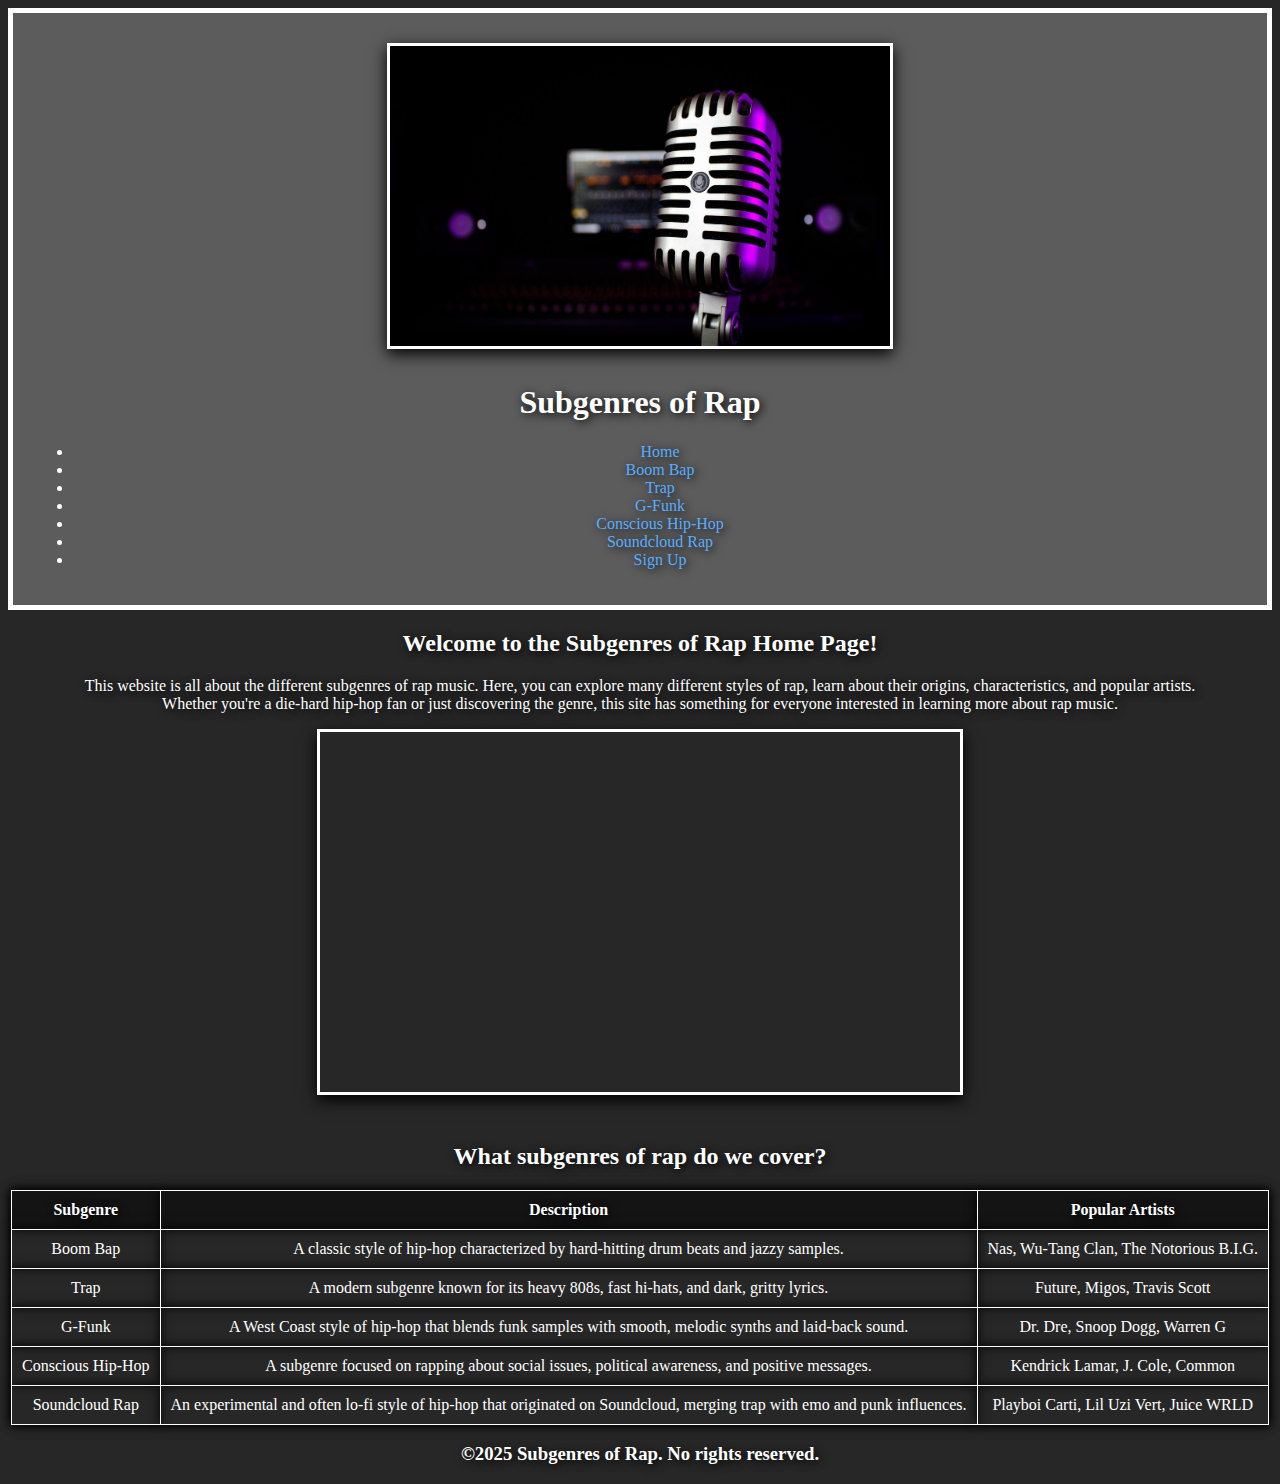
<file: index.html>
<!DOCTYPE html>
<html lang="en">
<head>
  <meta charset="UTF-8">
  <meta name="viewport" content="width=device-width, initial-scale=1.0">
  <title>Subgenres of Rap - Home Page</title>
  <link rel="stylesheet" href="style.css">
</head>
<body>
  
  <!--
    Name: Matteo
    Course: Web Development 10S
    Teacher: Mr. Hardman
    School: Pembina Trails Collegiate
    Date Last Modified: October 20, 2025
  -->

  <header>

    <img 
      src="old-microphone-6279515_1280.jpg"
      width="500"
      height="300"
    />

    <h1>
      Subgenres of Rap
    </h1>

    <nav>

      <ul style="text-align:center">

        <li>
          <a href="index.html">Home</a>
        </li>

        <li>
          <a href="boombap.html">Boom Bap</a>
        </li>

        <li>
          <a href="trap.html">Trap</a>
        </li>

        <li>
          <a href="gfunk.html">G-Funk</a>
        </li>

        <li>
          <a href="conscious.html">Conscious Hip-Hop</a>
        </li>

        <li>
          <a href="rage.html">Soundcloud Rap</a>
        </li>

        <li>
          <a href="form.html">Sign Up</a>
        </li>
      </ul>
    </nav>
  </header>

  <main>
    <h2>
      Welcome to the Subgenres of Rap Home Page!
    </h2>

    <p>
      This website is all about the different subgenres of rap music. Here, you can explore many different styles of rap, learn about their origins, characteristics, and popular artists. 
      <br>
      Whether you're a die-hard hip-hop fan or just discovering the genre, this site has something for everyone interested in learning more about rap music. 
    </p>

    <!-- 
      I inserted an iframe embedding a YouTube video about different subgenres of hip-hop. I centered it using CSS styling in the iframe tag.
    -->
    <iframe 
      width="640" 
      height="360" 
      src="https://www.youtube.com/embed/f6Bz4JWf5lk" 
      style="display:block; margin-left:auto; margin-right:auto"
      title="5 Hip-Hop Subgenres in Just 5 Minutes" 
      frameborder="0" 
      allow="accelerometer; autoplay; clipboard-write; encrypted-media; gyroscope; picture-in-picture; web-share" 
      referrerpolicy="strict-origin-when-cross-origin" 
      allowfullscreen
    >
    </iframe>

    <br>

    <h2>
      What subgenres of rap do we cover?
    </h2>

    <p>

    </p>
    <!--
    Table showing various subgenres of rap, their different characteristics, and some of the most popular artists within each subgenre.
    <thead> and <tbody> are used for better organization and possibly adding CSS later on.
    -->
    <table>
      <thead>
        <tr>
          <th>Subgenre</th>
          <th>Description</th>
          <th>Popular Artists</th>
        </tr>
      </thead>
      <tbody>
        <tr>
          <td>Boom Bap</td>
          <td>A classic style of hip-hop characterized by hard-hitting drum beats and jazzy samples.</td>
          <td>Nas, Wu-Tang Clan, The Notorious B.I.G.</td>
        </tr>
        <tr>
          <td>Trap</td>
          <td>A modern subgenre known for its heavy 808s, fast hi-hats, and dark, gritty lyrics.</td>
          <td>Future, Migos, Travis Scott</td>
        </tr>
        <tr>
          <td>G-Funk</td>
          <td>A West Coast style of hip-hop that blends funk samples with smooth, melodic synths and laid-back sound.</td>
          <td>Dr. Dre, Snoop Dogg, Warren G</td>
        </tr>
        <tr>
          <td>Conscious Hip-Hop</td>
          <td>A subgenre focused on rapping about social issues, political awareness, and positive messages.</td>
          <td>Kendrick Lamar, J. Cole, Common</td>
        </tr>
        <tr>
          <td>Soundcloud Rap</td>
          <td>An experimental and often lo-fi style of hip-hop that originated on Soundcloud, merging trap with emo and punk influences.</td>
          <td>Playboi Carti, Lil Uzi Vert, Juice WRLD</td>
        </tr>
      </tbody>
    </table>
  </main>

  <footer>
    <h3>
      &copy;2025 Subgenres of Rap. No rights reserved.
    </h3>
  </footer>
</body>
</html>
</file>
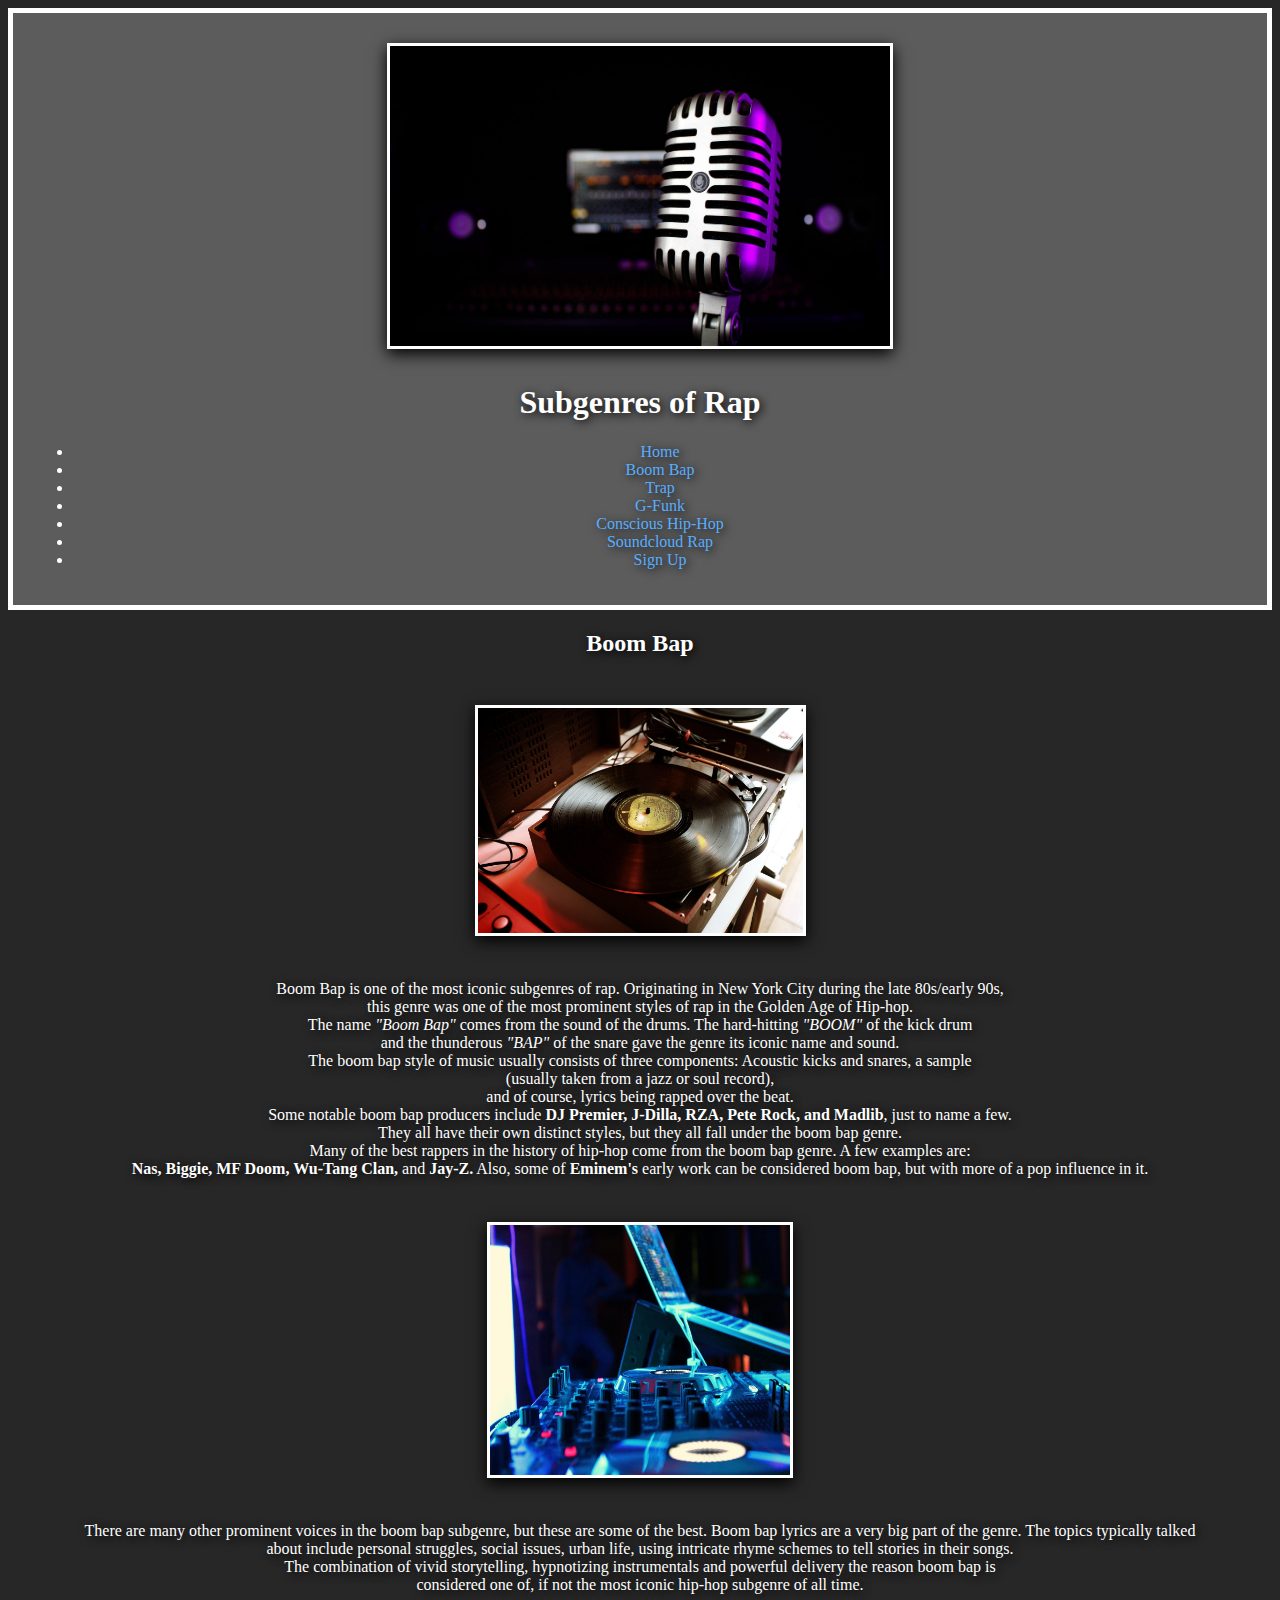
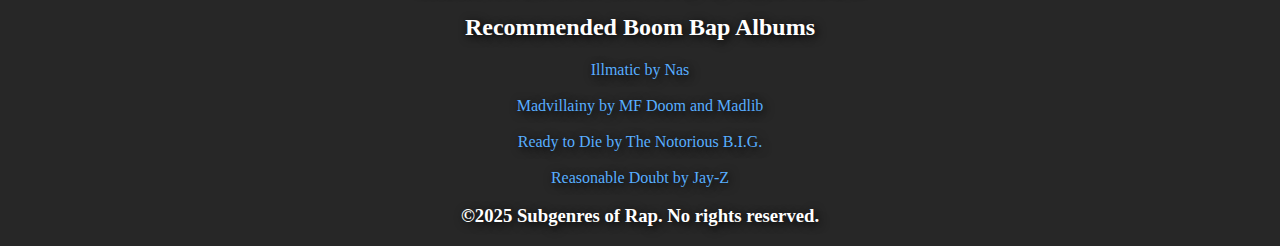
<file: boombap.html>
<!DOCTYPE html>
<html lang="en">
<head>
  <meta charset="UTF-8">
  <meta name="viewport" content="width=device-width, initial-scale=1.0">
  <title>Subgenres of Rap</title>
  <link rel="stylesheet" href="style.css">
</head>
<body>
  <header>

    <img 
      src="old-microphone-6279515_1280.jpg"
      width="500"
      height="300"
    />

    <h1>
      Subgenres of Rap
    </h1>

    <nav>

      <ul style="text-align:center">

        <li>
          <a href="index.html">Home</a>
        </li>

        <li>
          <a href="boombap.html">Boom Bap</a>
        </li>

        <li>
          <a href="trap.html">Trap</a>
        </li>

        <li>
          <a href="gfunk.html">G-Funk</a>
        </li>

        <li>
          <a href="conscious.html">Conscious Hip-Hop</a>
        </li>

        <li>
          <a href="rage.html">Soundcloud Rap</a>
        </li>

        <li>
          <a href="form.html">Sign Up</a>
        </li>
      </ul>
    </nav>
  </header>

  <main>

    <h2>
      Boom Bap
    </h2>
    <br>
    <img
      src="disk-1867718_1280.jpg"
      width="325"
      height="225"
      style="display:block; margin-left:auto; margin-right:auto"
    />
    <br>
    <p>

      Boom Bap is one of the most iconic subgenres of rap. Originating in New York City during the late 80s/early 90s,
      <br>
      this genre was one of the most prominent styles of rap in the Golden Age of Hip-hop.
      <br>
      The name <em>"Boom Bap"</em> comes from the sound of the drums. The hard-hitting <em>"BOOM"</em> of the kick drum 
      <br>
      and the thunderous <em>"BAP"</em> of the snare gave the genre its iconic name and sound.
      <br>
      The boom bap style of music usually consists of three components: Acoustic kicks and snares, a sample 
      <br>
      (usually taken from a jazz or soul record), 
      <br> 
      and of course, lyrics being rapped over the beat.
      <br>
      Some notable boom bap producers include <b>DJ Premier, J-Dilla, RZA, Pete Rock, and Madlib</b>, just to name a few.</b>
      <br>
      They all have their own distinct styles, but they all fall under the boom bap genre.
      <br>
      Many of the best rappers in the history of hip-hop come from the boom bap genre. A few examples are:
      <br>
      <b>Nas, Biggie, MF Doom, Wu-Tang Clan,</b> and <b>Jay-Z.</b>  Also, some of <b>Eminem's</b>  early work can be considered boom bap, but with more of a pop influence in it. 
    </p>

    <br>
      <img
        src="dj-8347229_1280.jpg"
        width="300"
        height="250"
        style="display:block; margin-left:auto; margin-right:auto"
      />
    <br>
    
    <p>
      There are many other prominent voices in the boom bap subgenre, but these are some of the best. Boom bap lyrics are a very big part of the genre. The topics typically talked 
      <br>
      about include personal struggles, social issues, urban life, using intricate rhyme schemes to tell stories in their songs.
      <br>
      The combination of vivid storytelling, hypnotizing instrumentals and powerful delivery the reason boom bap is 
      <br>
      considered one of, if not the most iconic hip-hop subgenre of all time.
    </p>
    <section>
      <h2>
        Recommended Boom Bap Albums
      </h2>
      
      <a href="https://music.youtube.com/playlist?list=OLAK5uy_lh8IDILeWhuRYlJsOS7DndJkBr94VnKcY">
        Illmatic by Nas
      </a>
      <br>
      <br>
      <a href="https://music.youtube.com/playlist?list=OLAK5uy_mj4SWRn9ywrwGZ4q1U1_242e9r9TrLjLM">
        Madvillainy by MF Doom and Madlib
      </a>
      <br>
      <br>
      <a href="https://music.youtube.com/playlist?list=OLAK5uy_mXhuBRiTG1-w3MMfdV2DK7u14ts8qnaX0">
        Ready to Die by The Notorious B.I.G.
      </a>
      <br>
      <br>
      <a href="https://music.youtube.com/playlist?list=OLAK5uy_mwtDmYMPoWe-wToApd0wjtSIlzwAAS8JM">
        Reasonable Doubt by Jay-Z
      </a>
    </section>
  </main>

  <footer>
    <h3>
      &copy;2025 Subgenres of Rap. No rights reserved.
    </h3>
  </footer>
</body>
</html>
</file>
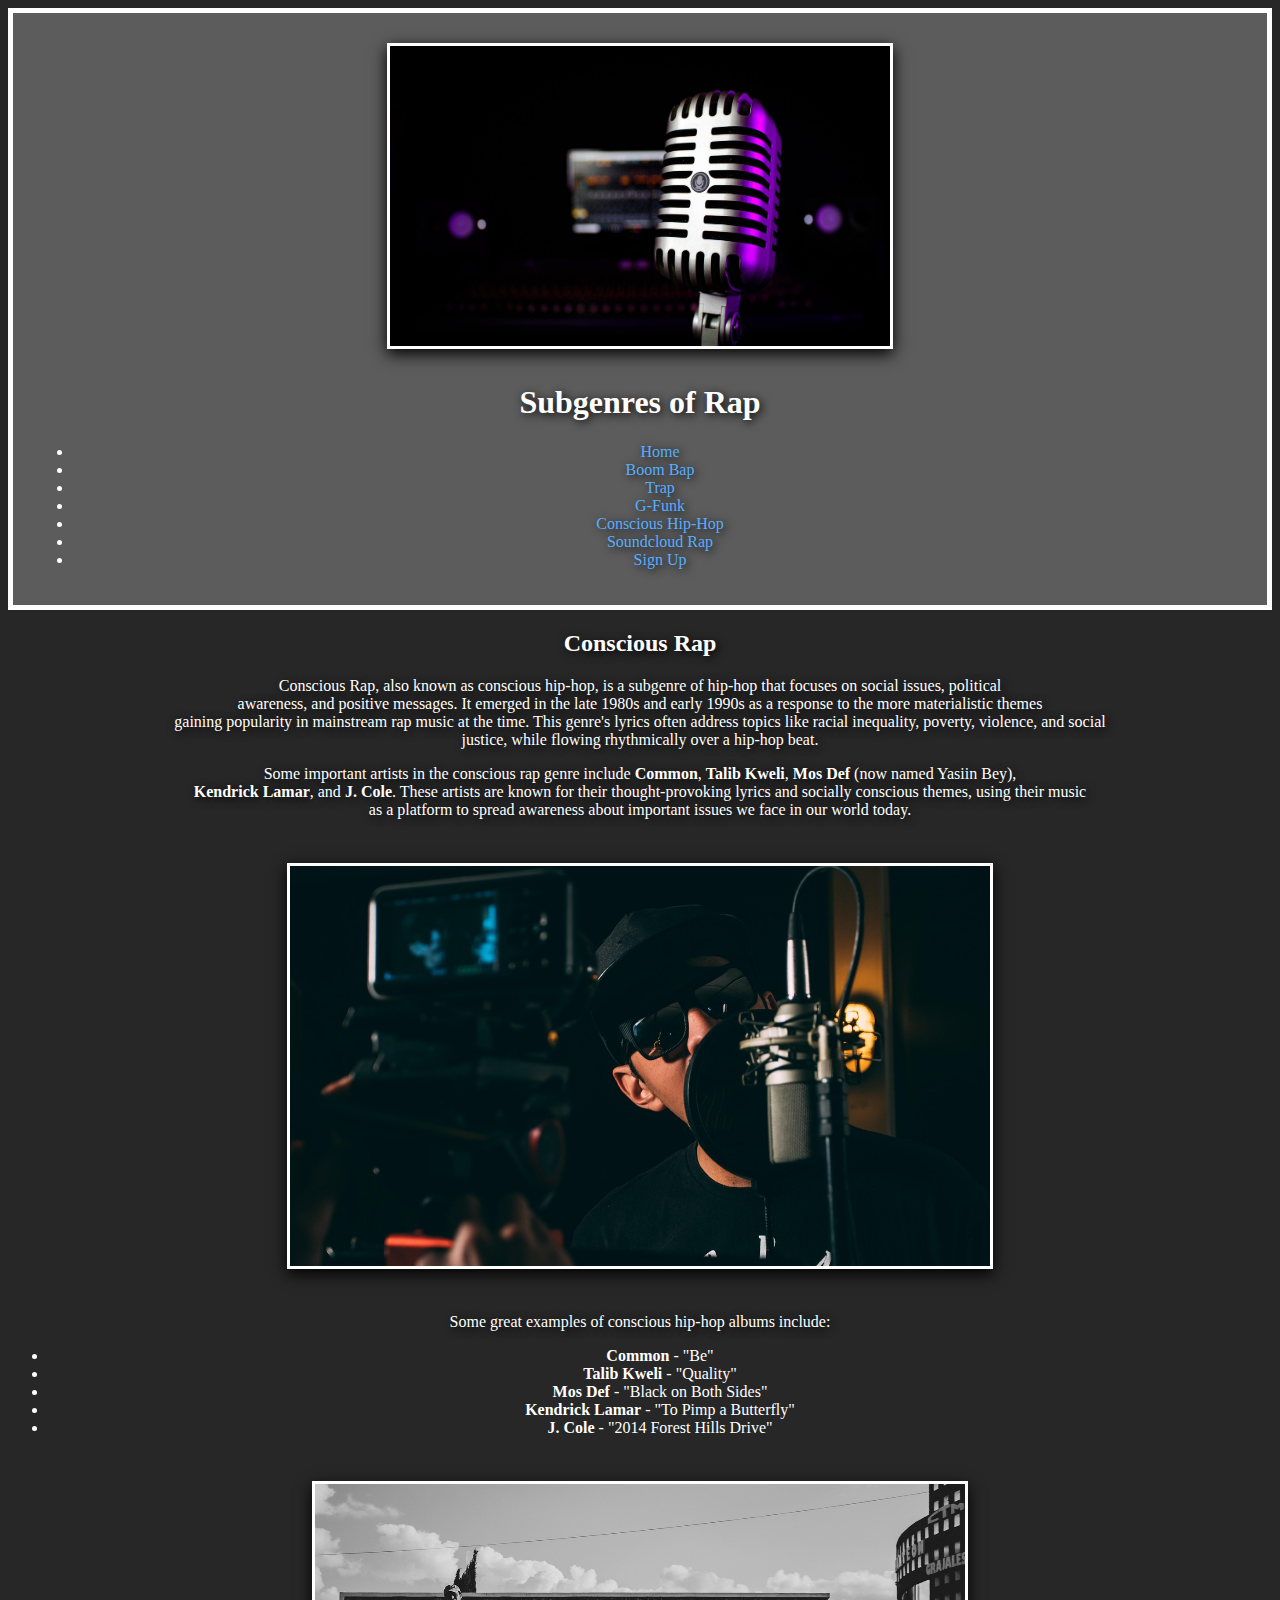
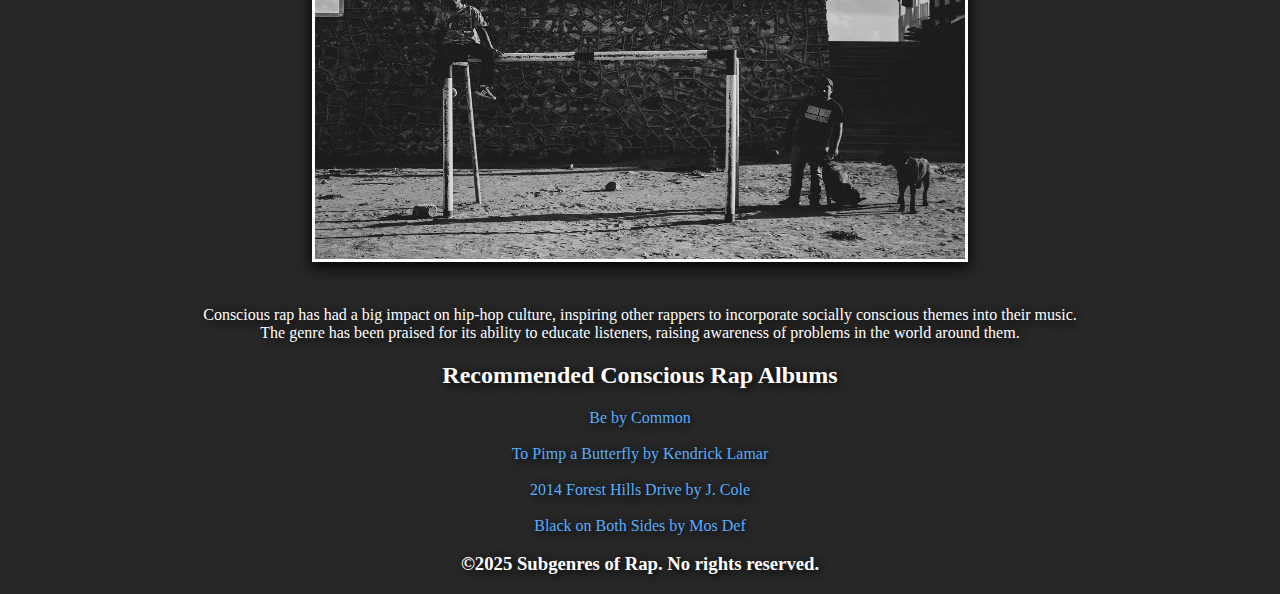
<file: conscious.html>
<!DOCTYPE html>
<html lang="en">
<head>
  <meta charset="UTF-8">
  <meta name="viewport" content="width=device-width, initial-scale=1.0">
  <title>Subgenres of Rap</title>
  <link rel="stylesheet" href="style.css">
</head>
<body>
  <header>

    <img 
      src="old-microphone-6279515_1280.jpg"
      width="500"
      height="300"
    />

    <h1>
      Subgenres of Rap
    </h1>

    <nav>

      <ul style="text-align:center">

        <li>
          <a href="index.html">Home</a>
        </li>

        <li>
          <a href="boombap.html">Boom Bap</a>
        </li>

        <li>
          <a href="trap.html">Trap</a>
        </li>

        <li>
          <a href="gfunk.html">G-Funk</a>
        </li>

        <li>
          <a href="conscious.html">Conscious Hip-Hop</a>
        </li>

        <li>
          <a href="rage.html">Soundcloud Rap</a>
        </li>

        <li>
          <a href="form.html">Sign Up</a>
        </li>
      </ul>
    </nav>
  </header>

  <main>
    <h2>
      Conscious Rap
    </h2>

    <p>
      Conscious Rap, also known as conscious hip-hop, is a subgenre of hip-hop that focuses on social issues, political 
      <br>
      awareness, and positive messages. It emerged in the late 1980s and early 1990s as a response to the more materialistic themes 
      <br>
      gaining popularity in mainstream rap music at the time. This genre's lyrics often address topics like racial inequality, poverty, violence, and social 
      <br>
      justice, while flowing rhythmically over a hip-hop beat. 
    </p>

    <p>
      Some important artists in the conscious rap genre include <b>Common</b>, <b>Talib Kweli</b>, <b>Mos Def</b> (now named Yasiin Bey), 
      <br>
      <b>Kendrick Lamar</b>, and <b>J. Cole</b>. These artists are known for their thought-provoking lyrics and socially conscious themes, using their music 
      <br>
      as a platform to spread awareness about important issues we face in our world today.
    </p>

    <br>
    <img 
      src="man-1845432_1280.jpg"
      width="700"
      height="400"
      style="display:block; margin-left:auto; margin-right:auto;"
    />
    <br>

    <p>
      Some great examples of conscious hip-hop albums include:
      <br>
      <ul style="text-align:center">
        <li>
          <b>Common</b> - "Be"
        </li>
        <li>
          <b>Talib Kweli</b> - "Quality"
        </li>
        <li>
          <b>Mos Def</b> - "Black on Both Sides"
        </li>
        <li>
          <b>Kendrick Lamar</b> - "To Pimp a Butterfly"
        </li>
        <li>
          <b>J. Cole</b> - "2014 Forest Hills Drive"
        </li>
      </ul>
    </p>

    <br>
    <img 
      src="goal-7744718_1280.jpg"
      width="650"
      height="375"
      style="display:block; margin-left:auto; margin-right:auto;"
    />
    <br>
    
    <p>
      Conscious rap has had a big impact on hip-hop culture, inspiring other rappers to incorporate socially conscious themes into their music. 
      <br>
      The genre has been praised for its ability to educate listeners, raising awareness of problems in the world around them.
    </p>

    <section>
      <h2>
        Recommended Conscious Rap Albums
      </h2>
      <a href="https://music.youtube.com/playlist?list=OLAK5uy_mH_mCIUIhW9S18hASYpR8G9lIEPDup2gk">
        Be by Common
      </a>
      <br>
      <br>
      <a href="https://music.youtube.com/playlist?list=OLAK5uy_lnweRNCgBTHU2Wm-w6zlJX0hELCYSlZ2Y">
        To Pimp a Butterfly by Kendrick Lamar
      </a>
      <br>
      <br>
      <a href="https://music.youtube.com/playlist?list=OLAK5uy_kwH_vxs_p3hWAG2CeDhZle5E0FhoP3wrc">
        2014 Forest Hills Drive by J. Cole
      </a>
      <br>
      <br>
      <a href="https://music.youtube.com/playlist?list=OLAK5uy_lSxJFo0H9sdqAU_XjaExWLsOth3wgXPKA">
        Black on Both Sides by Mos Def
      </a>
    </section>

  </main>

  <footer>
    <h3>
      &copy;2025 Subgenres of Rap. No rights reserved.
    </h3>
  </footer>
</body>
</html>
</file>
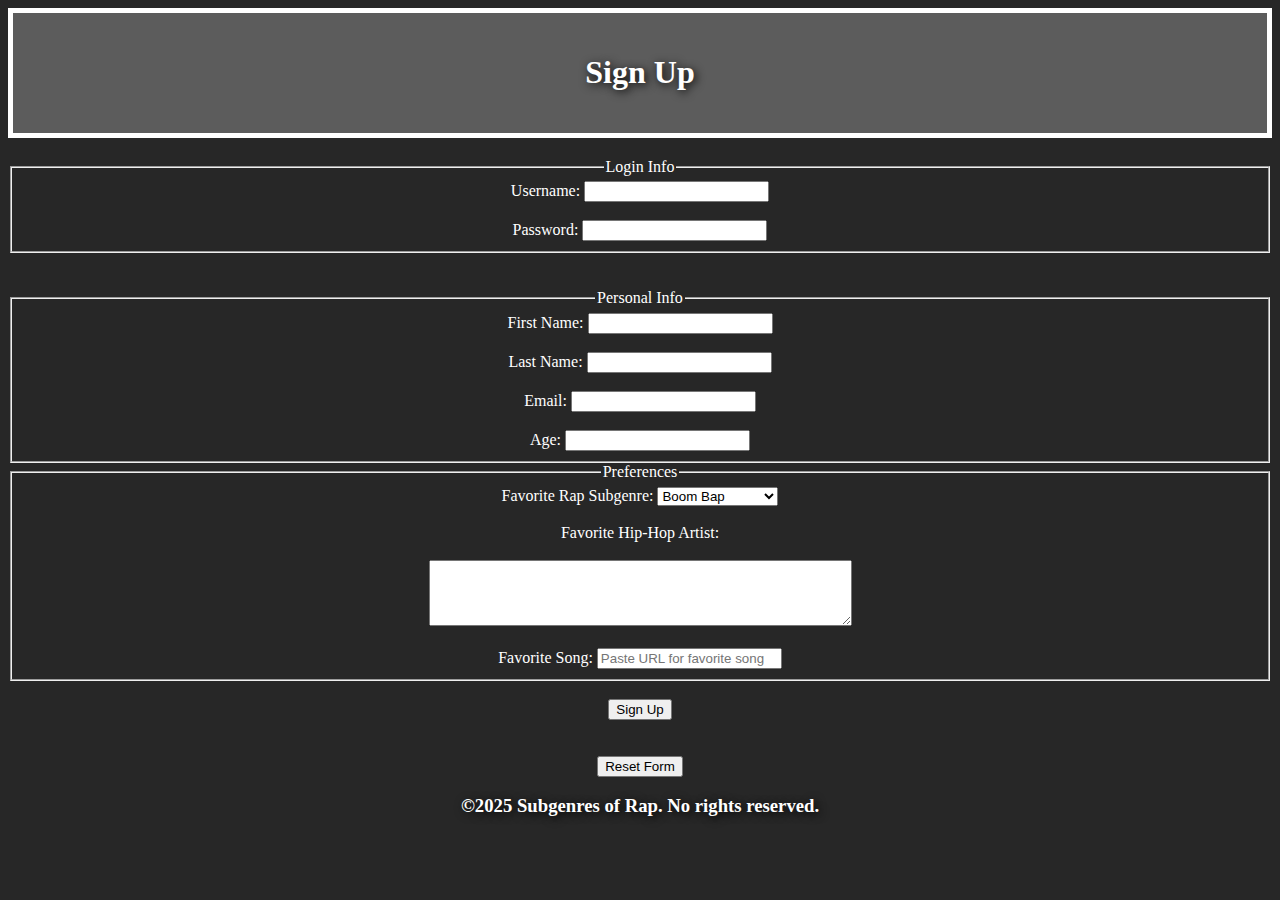
<file: form.html>
<!DOCTYPE html>
<html lang="en">
<head>
  <meta charset="UTF-8">
  <meta name="viewport" content="width=device-width, initial-scale=1.0">
  <title>Subgenres of Rap - Sign Up</title>
  <link rel="stylesheet" href="style.css">
</head>
<body>
  <header>

    <h1>
      Sign Up
    </h1>

  </header>

  <!--  
  This form is for signing up to the Subgenres of Rap website. 
  The action attribute of the form sends the user back to index.html (home page) after sumbitting the form.
  The form collects the login info, personal info, and rap music preferences of the person using the website. 
  -->

  <main>
    <form method="get" action="index.html">
      <fieldset>
        <legend>Login Info</legend>

        <label for="username">Username:</label>
        <input type="text" id="username" name="username" required>

        <br>
        <br>

        <label for="password">Password:</label>
        <input type="password" id="password" name="password" required>
      </fieldset>

      <br>
      <br>

      <fieldset>
        <legend>Personal Info</legend>

        <label for="fname">First Name:</label>
        <input type="text" id="fname" name="fname" required>

        <br>
        <br>

        <label for="lname">Last Name:</label>
        <input type="text" id="lname" name="lname" required>

        <br>
        <br>

        <label for="email">Email:</label>
        <input type="email" id="email" name="email" required>

        <br>
        <br>

        <label for="age">Age:</label>
        <input type="number" id="age" name="age" required>
      </fieldset>

      <fieldset>
        <legend>Preferences</legend>

        <label for="fav-subgenre">Favorite Rap Subgenre:</label>
        <select id="fav-subgenre" name="fav-subgenre" required>
          <option value="boom-bap">
            Boom Bap
          </option>
          <option value="trap">
            Trap
          </option>
          <option value="gfunk">
            G-Funk
          </option>
          <option value="conscious">
            Conscious Rap
          </option>
          <option value="soundcloud">
            Soundcloud Rap
          </option>
          <option value="other">
            Other
          </option>
        </select>

        <br>
        <br>

        <label for="fav-artist">Favorite Hip-Hop Artist:</label>
        <br>
        <br>
        <textarea id="fav-artist" name="fav-artist" rows="4" cols="50" required></textarea>
        <br>
        <br>

        <label for="favsong">Favorite Song:</label>
        <input type="url" id="favsong" name="favsong" placeholder="Paste URL for favorite song" required>
        <br>
      </fieldset>
      <br>

      <input type="submit" value="Sign Up">
      <br>
      <br>
      <br>
      <input type="reset" value="Reset Form">
    </form>
  </main>

  <footer>
    <h3>
      &copy;2025 Subgenres of Rap. No rights reserved.
    </h3>
  </footer>
</body>
</html>
</file>
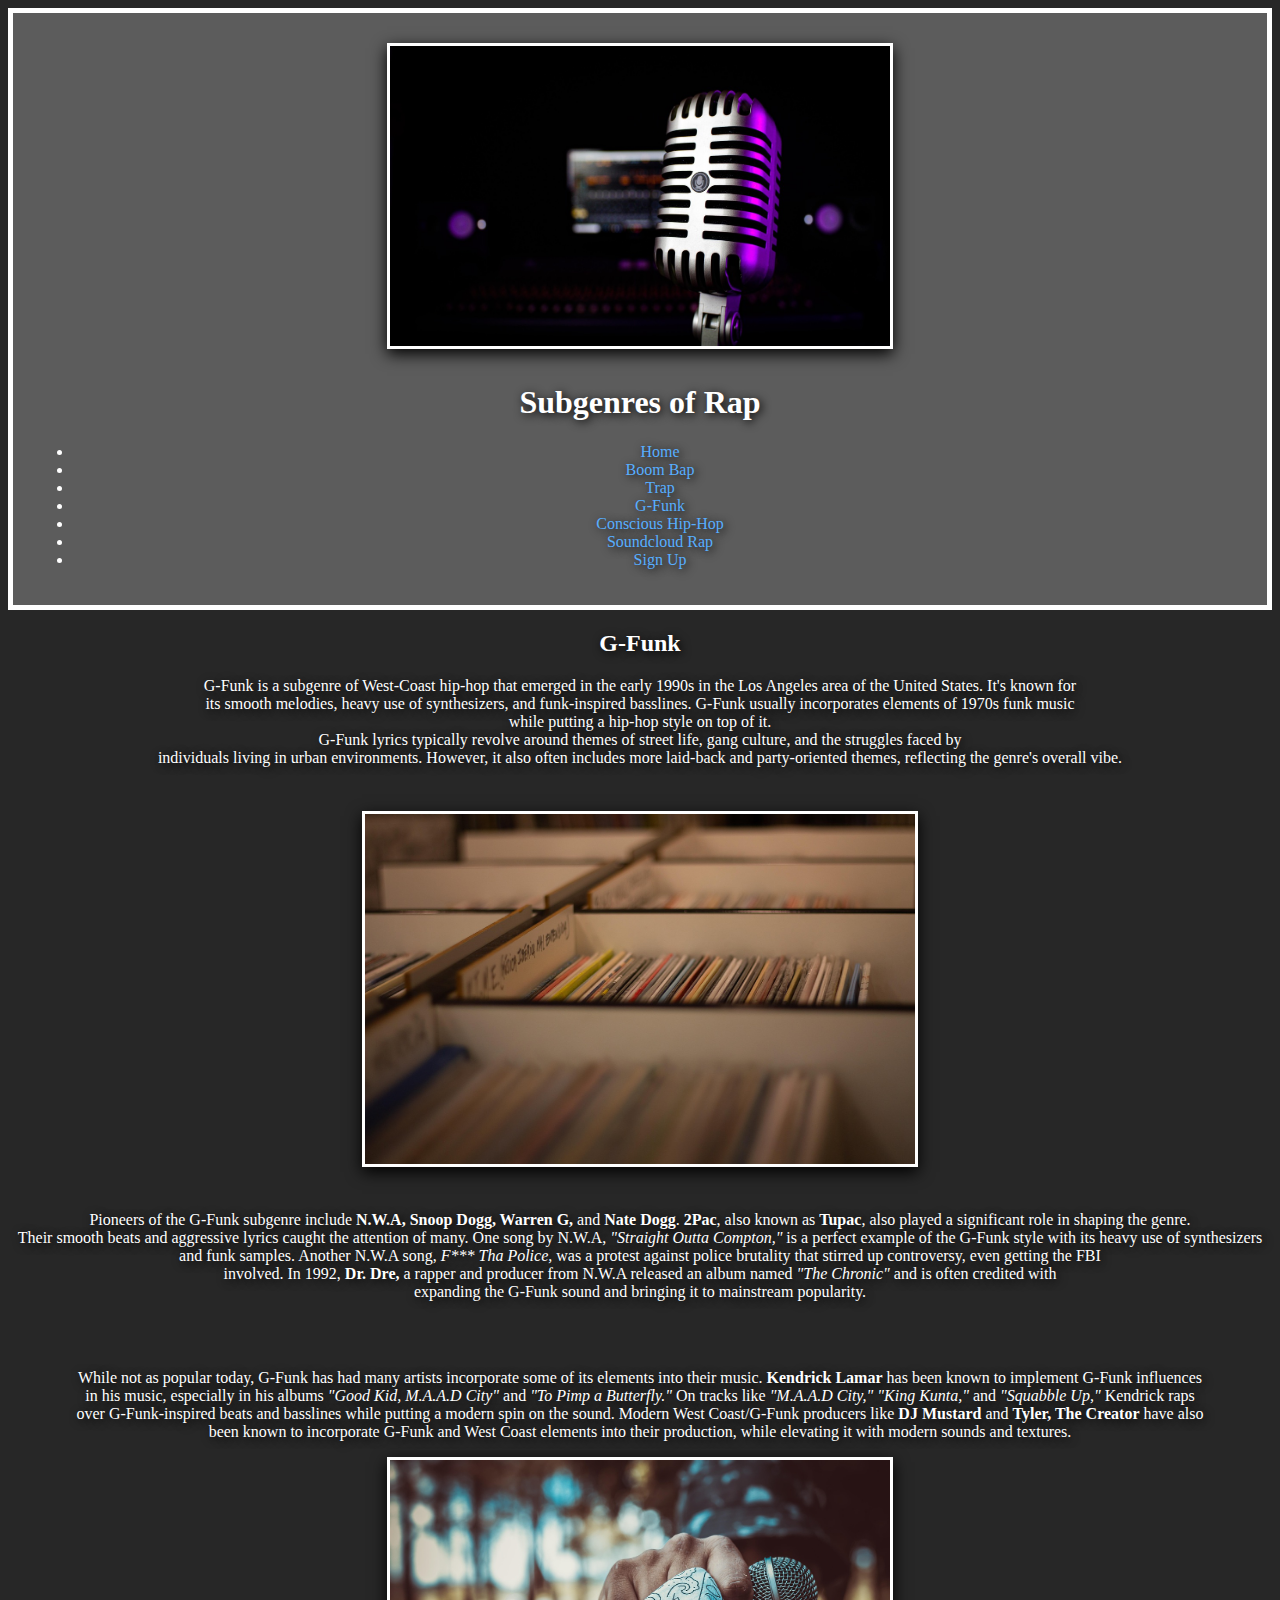
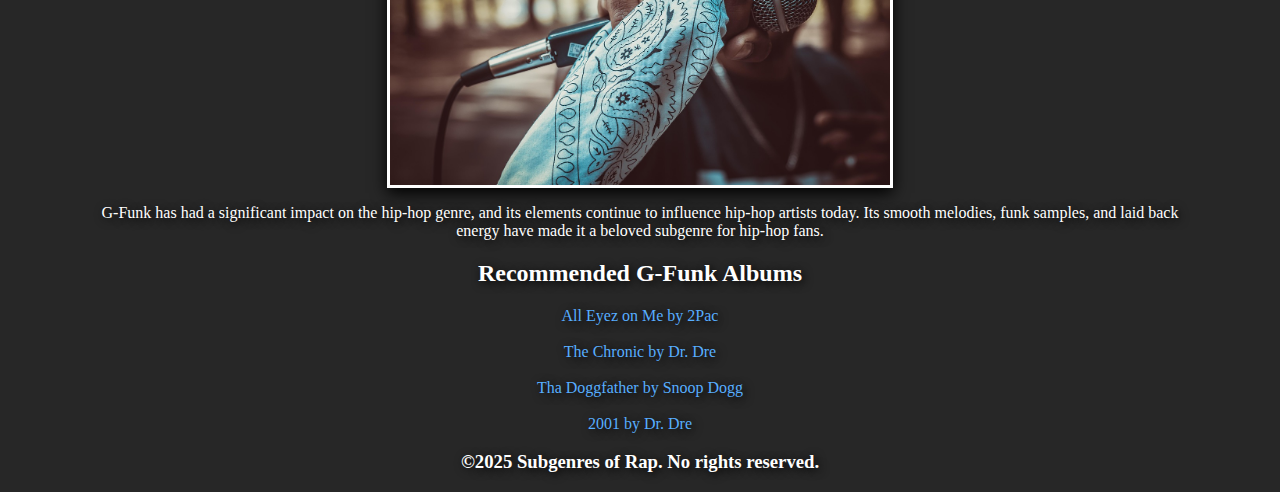
<file: gfunk.html>
<!DOCTYPE html>
<html lang="en">
<head>
  <meta charset="UTF-8">
  <meta name="viewport" content="width=device-width, initial-scale=1.0">
  <title>Subgenres of Rap</title>
  <link rel="stylesheet" href="style.css">
</head>
<body>

  <header>

    <img 
      src="old-microphone-6279515_1280.jpg"
      width="500"
      height="300"
    />

    <h1>
      Subgenres of Rap
    </h1>

    <nav>

      <ul style="text-align:center">

        <li>
          <a href="index.html">Home</a>
        </li>

        <li>
          <a href="boombap.html">Boom Bap</a>
        </li>

        <li>
          <a href="trap.html">Trap</a>
        </li>

        <li>
          <a href="gfunk.html">G-Funk</a>
        </li>

        <li>
          <a href="conscious.html">Conscious Hip-Hop</a>
        </li>

        <li>
          <a href="rage.html">Soundcloud Rap</a>
        </li>

        <li>
          <a href="form.html">Sign Up</a>
        </li>
      </ul>
    </nav>
  </header>

  <main>

    <h2>
      G-Funk
    </h2>
    
    <p>
      G-Funk is a subgenre of West-Coast hip-hop that emerged in the early 1990s in the Los Angeles area of the United States. It's known for
      <br>
      its smooth melodies, heavy use of synthesizers, and funk-inspired basslines. G-Funk usually incorporates elements of 1970s funk music
      <br>
      while putting a hip-hop style on top of it.  
      <br>
      G-Funk lyrics typically revolve around themes of street life, gang culture, and the struggles faced by 
      <br>
      individuals living in urban environments. However, it also often includes more laid-back and party-oriented themes, reflecting the genre's overall vibe.
    </p>

      <br>
      <img 
        src="record-shop-9180482_1280.jpg"
        width="550"
        height="350"
        style="display:block; margin-left:auto; margin-right:auto"
      />
      <br>

    <p>
      Pioneers of the G-Funk subgenre include <b>N.W.A, Snoop Dogg, Warren G,</b> and <b>Nate Dogg</b>. <b>2Pac</b>, also known as <b>Tupac</b>, also played a significant role in shaping the genre. 
      <br>
      Their smooth beats and aggressive lyrics caught the attention of many. One song by N.W.A, <em>"Straight Outta Compton,"</em> is a perfect example of the G-Funk style with its heavy use of synthesizers 
      <br>
      and funk samples. Another N.W.A song, <em>F*** Tha Police,</em> was a protest against police brutality that stirred up controversy, even getting the FBI 
      <br>
      involved. In 1992, <b>Dr. Dre,</b> a rapper and producer from N.W.A released an album named <em>"The Chronic"</em> and is often credited with 
      <br>
      expanding the G-Funk sound and bringing it to mainstream popularity.
    </p>

    <br>
    <br>

    <p>
      While not as popular today, G-Funk has had many artists incorporate some of its elements into their music. <b>Kendrick Lamar</b> has been known to implement G-Funk influences 
      <br>
      in his music, especially in his albums <em>"Good Kid, M.A.A.D City"</em> and <em>"To Pimp a Butterfly."</em> On tracks like <em>"M.A.A.D City,"</em> <em>"King Kunta,"</em> and <em>"Squabble Up,"</em> Kendrick raps
      <br>
      over G-Funk-inspired beats and basslines while putting a modern spin on the sound. Modern West Coast/G-Funk producers like <b>DJ Mustard</b> and <b>Tyler, The Creator</b> have also 
      <br>
      been known to incorporate G-Funk and West Coast elements into their production, while elevating it with modern sounds and textures.
      <br>
    </p>

    <img 
      src="microphone-5803205_1280.jpg"
      width="500"
      height="325"
      style="display:block; margin-left:auto; margin-right:auto"
    />

    <p>
      G-Funk has had a significant impact on the hip-hop genre, and its elements continue to influence hip-hop artists today. Its smooth melodies, funk samples, and laid back
      <br>
      energy have made it a beloved subgenre for hip-hop fans.
    </p> 

    <section>
      <h2>
        Recommended G-Funk Albums
      </h2>
      <a href="https://music.youtube.com/playlist?list=OLAK5uy_kncRLJuxDsO1_nh_xSEkUCEYguyHljIgY">
        All Eyez on Me by 2Pac
      </a>
      <br>
      <br>
      <a href="https://music.youtube.com/playlist?list=OLAK5uy_lQNYoHJJhN665eKwDhmirS77MGlw3xRoY">
        The Chronic by Dr. Dre
      </a>
      <br>
      <br>
      <a href="https://music.youtube.com/playlist?list=OLAK5uy_kR6-d2d5HxU7xH8w2kmUd5DO_KoRi-PZs">
        Tha Doggfather by Snoop Dogg
      </a>
      <br>
      <br>
      <a href="https://music.youtube.com/playlist?list=OLAK5uy_ng0WwXv1ECOwK5R5yh4HKzGkzer1p9wzE">
        2001 by Dr. Dre
      </a>
    </section>

  </main>

  <footer>
    <h3>
      &copy;2025 Subgenres of Rap. No rights reserved.
    </h3>
  </footer>
</body>
</html>
</file>
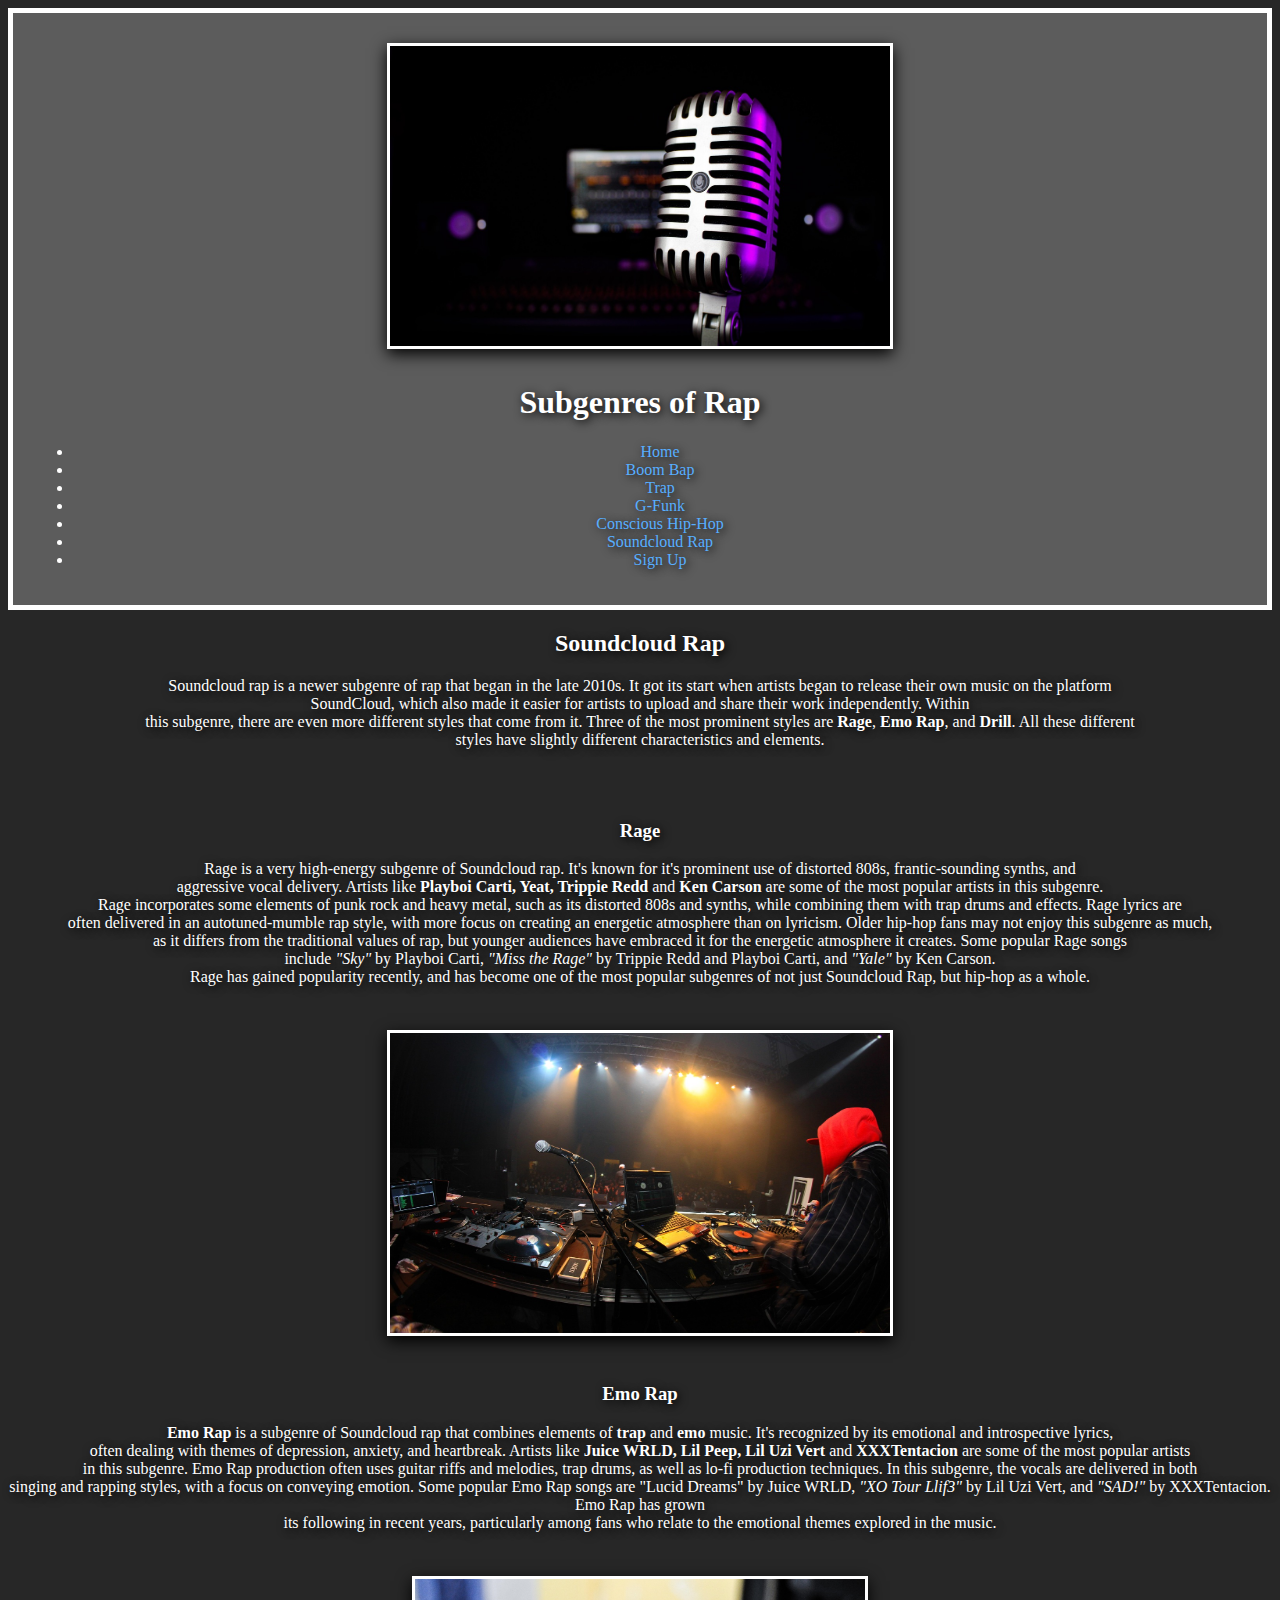
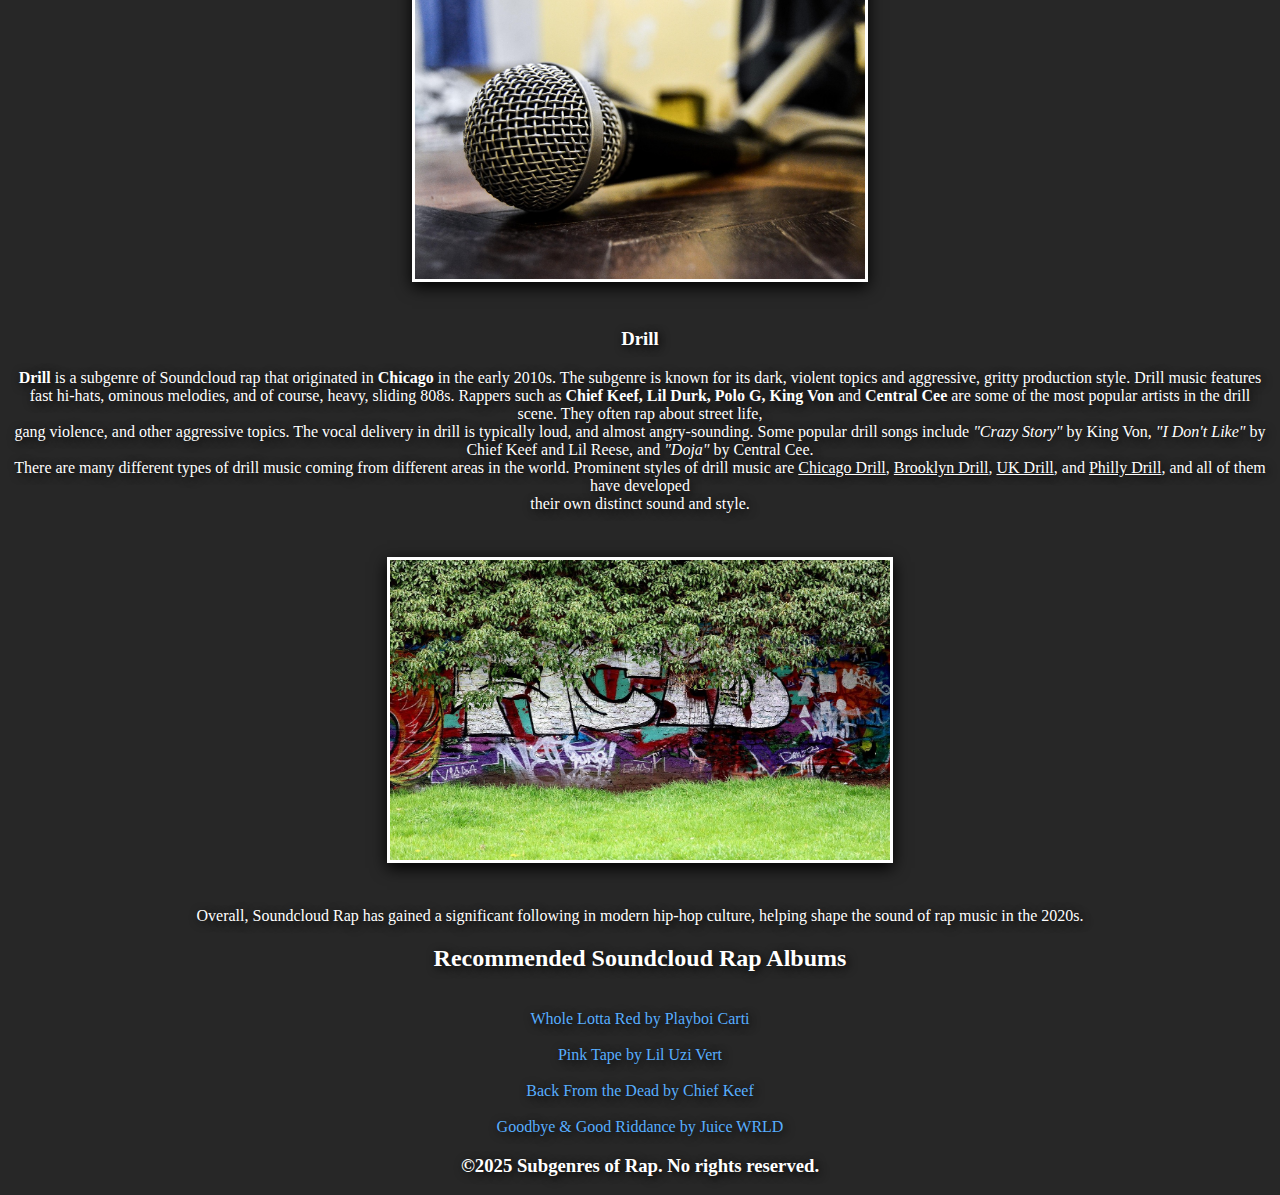
<file: rage.html>
<!DOCTYPE html>
<html lang="en">
<head>
  <meta charset="UTF-8">
  <meta name="viewport" content="width=device-width, initial-scale=1.0">
  <title>Subgenres of Rap</title>
  <link rel="stylesheet" href="style.css">
</head>
<body>
  <header>

    <img 
      src="old-microphone-6279515_1280.jpg"
      width="500"
      height="300"
    />

    <h1>
      Subgenres of Rap
    </h1>

    <nav>

      <ul style="text-align:center">

        <li>
          <a href="index.html">Home</a>
        </li>

        <li>
          <a href="boombap.html">Boom Bap</a>
        </li>

        <li>
          <a href="trap.html">Trap</a>
        </li>

        <li>
          <a href="gfunk.html">G-Funk</a>
        </li>

        <li>
          <a href="conscious.html">Conscious Hip-Hop</a>
        </li>

        <li>
          <a href="rage.html">Soundcloud Rap</a>
        </li>

        <li>
          <a href="form.html">Sign Up</a>
        </li>
      </ul>
    </nav>
  </header>

  <main>
    <h2>
      Soundcloud Rap
    </h2>

    <p>
      Soundcloud rap is a newer subgenre of rap that began in the late 2010s. It got its start when artists began to release their own music on the platform 
      <br>
      SoundCloud, which also made it easier for artists to upload and share their work independently. Within
      <br>
      this subgenre, there are even more different styles that come from it. Three of the most prominent styles are <b>Rage</b>, <b>Emo Rap</b>, and <b>Drill</b>. All these different
      <br>
      styles have slightly different characteristics and elements. 
    </p>

    <br>
    <br>

    <h3>
      Rage
    </h3>

    <p>
      Rage is a very high-energy subgenre of Soundcloud rap. It's known for it's prominent use of distorted 808s, frantic-sounding synths, and 
      <br>
      aggressive vocal delivery. Artists like <b>Playboi Carti, Yeat, Trippie Redd</b> and <b>Ken Carson</b> are some of the most popular artists in this subgenre. 
      <br>
      Rage incorporates some elements of punk rock and heavy metal, such as its distorted 808s and synths, while combining them with trap drums and effects. Rage lyrics are 
      <br>
      often delivered in an autotuned-mumble rap style, with more focus on creating an energetic atmosphere than on lyricism. Older hip-hop fans may not enjoy this subgenre as much,
      <br>
      as it differs from the traditional values of rap, but younger audiences have embraced it for the energetic atmosphere it creates. Some popular Rage songs 
      <br>
      include <em>"Sky"</em> by Playboi Carti, <em>"Miss the Rage"</em> by Trippie Redd and Playboi Carti, and <em>"Yale"</em> by Ken Carson.
      <br>
      Rage has gained popularity recently, and has become one of the most popular subgenres of not just Soundcloud Rap, but hip-hop as a whole.
    </p>

    <br>
    <img
      src="concert-633110_1280.jpg"
      width="500"
      height="300"
      style="display:block; margin-left:auto; margin-right:auto;"
    />
    <br>

    <h3>
      Emo Rap
    </h3>

    <p>
      <b>Emo Rap</b> is a subgenre of Soundcloud rap that combines elements of <b>trap</b> and <b>emo</b> music. It's recognized by its emotional and introspective lyrics, 
      <br>
      often dealing with themes of depression, anxiety, and heartbreak. Artists like <b>Juice WRLD, Lil Peep, Lil Uzi Vert</b> and <b>XXXTentacion</b> are some of the most popular artists 
      <br>
      in this subgenre. Emo Rap production often uses guitar riffs and melodies, trap drums, as well as lo-fi production techniques. In this subgenre, the vocals are delivered in both 
      <br>
      singing and rapping styles, with a focus on conveying emotion. Some popular Emo Rap songs are <em></em>"Lucid Dreams"</em> by Juice WRLD, <em>"XO Tour Llif3"</em> by Lil Uzi Vert, and <em>"SAD!"</em> by XXXTentacion. Emo Rap has grown 
      <br>
      its following in recent years, particularly among fans who relate to the emotional themes explored in the music.
    </p>

    <br>
    <img
      src="hip-hop-264396_1280.jpg"
      width="450"
      height="300"
      style="display:block; margin-left:auto; margin-right:auto;"
    />
    <br>

    <h3>
      Drill
    </h3>

    <p>
      <b>Drill</b> is a subgenre of Soundcloud rap that originated in <b>Chicago</b> in the early 2010s. The subgenre is known for its dark, violent topics and aggressive, gritty production style. Drill music features 
      <br>
      fast hi-hats, ominous melodies, and of course, heavy, sliding 808s. Rappers such as <b>Chief Keef,</b> <b>Lil Durk,</b> <b>Polo G,</b> <b>King Von</b> and <b>Central Cee</b> are some of the most popular artists in the drill scene. They often rap about street life, 
      <br>
      gang violence, and other aggressive topics. The vocal delivery in drill is typically loud, and almost angry-sounding. Some popular drill songs include <em>"Crazy Story"</em> by King Von, <em>"I Don't Like"</em> by Chief Keef and Lil Reese, and <em>"Doja"</em> by Central Cee. 
      <br>
      There are many different types of drill music coming from different areas in the world. Prominent styles of drill music are <u>Chicago Drill</u>, <u>Brooklyn Drill</u>, <u>UK Drill</u>, and <u>Philly Drill</u>, and all of them have developed 
      <br>
      their own distinct sound and style.
    </p>

    <br>
    <img
      src="street-art-7888561_1280.jpg"
      width="500"
      height="300"
      style="display:block; margin-left:auto; margin-right:auto;"
    />
    <br>

    <p>
      Overall, Soundcloud Rap has gained a significant following in modern hip-hop culture, helping shape the sound of rap music in the 2020s.
    </p>
    
    <section>
      <h2>
        Recommended Soundcloud Rap Albums
      </h2>
      <br>
      <a href="https://music.youtube.com/playlist?list=OLAK5uy_lW6cMszmMtqMeepM6dSApqU1K2meB4ajE">
        Whole Lotta Red by Playboi Carti
      </a>
      <br>
      <br>
      <a href="https://music.youtube.com/playlist?list=OLAK5uy_lIa0E_bBWQxM0bX-G9A1D7FjDdWMKHpyo">
        Pink Tape by Lil Uzi Vert
      </a>
      <br>
      <br>
      <a href="https://music.youtube.com/playlist?list=OLAK5uy_n5JsSGPqhlK7ofIKZZzuGoUhxhe7Eu_0Q">
        Back From the Dead by Chief Keef
      </a>
      <br>
      <br>
      <a href="https://music.youtube.com/playlist?list=OLAK5uy_npIYOGK225kYobY4DZt3YGJCYihQf1yVU">
        Goodbye & Good Riddance by Juice WRLD
      </a>
    </section>

  </main>

  <footer>
    <h3>
      &copy;2025 Subgenres of Rap. No rights reserved.
    </h3>
  </footer>
</body>
</html>
</file>
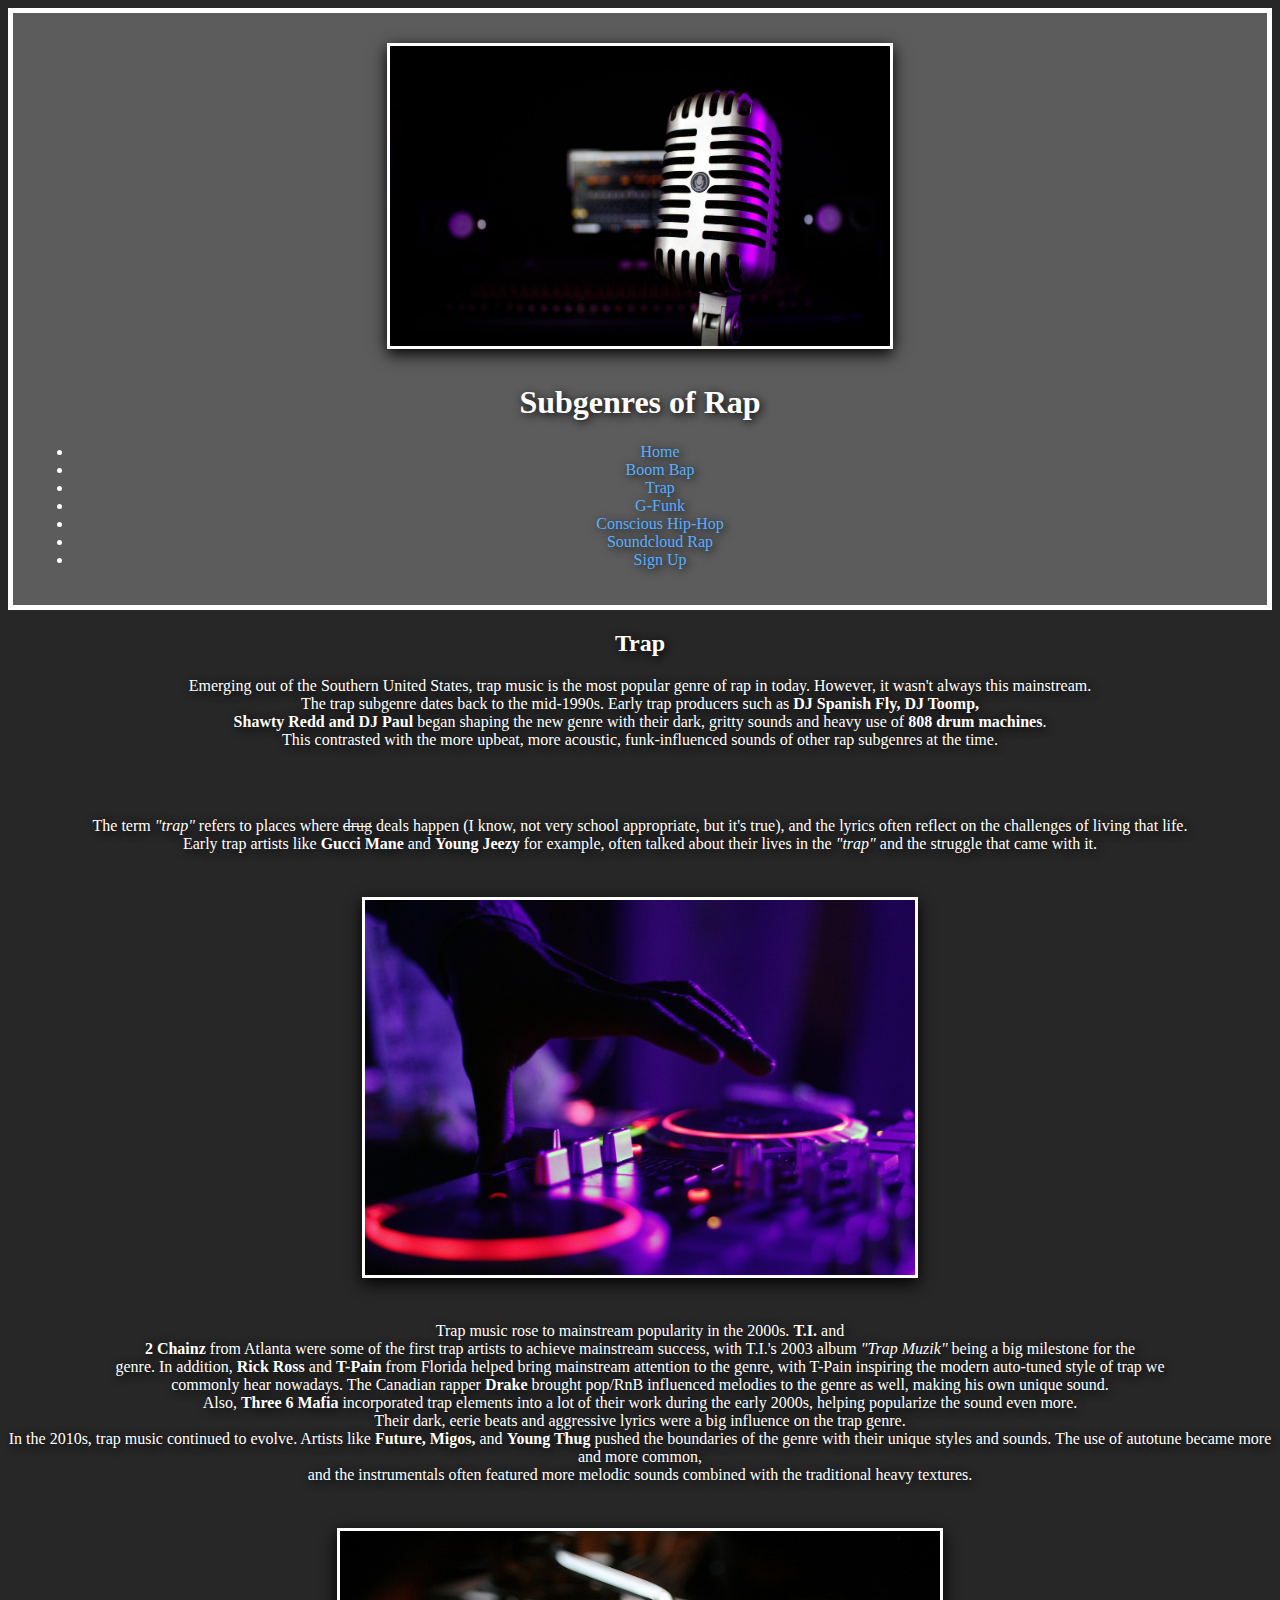
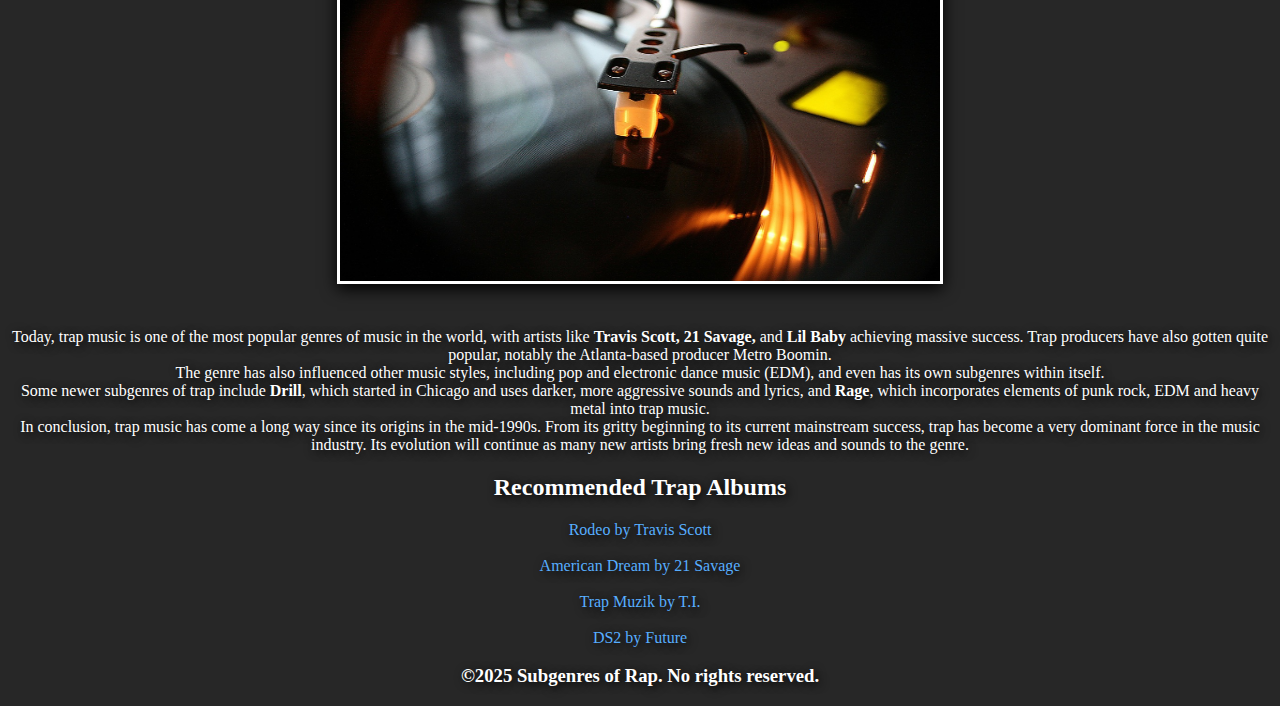
<file: trap.html>
<!DOCTYPE html>
<html lang="en">
<head>
  <meta charset="UTF-8">
  <meta name="viewport" content="width=device-width, initial-scale=1.0">
  <title>Subgenres of Rap</title>
  <link rel="stylesheet" href="style.css">
</head>
<body>
  <header>

    <img 
      src="old-microphone-6279515_1280.jpg"
      width="500"
      height="300"
    />

    <h1>
      Subgenres of Rap
    </h1>

    <nav>

      <ul style="text-align:center">

        <li>
          <a href="index.html">Home</a>
        </li>

        <li>
          <a href="boombap.html">Boom Bap</a>
        </li>

        <li>
          <a href="trap.html">Trap</a>
        </li>

        <li>
          <a href="gfunk.html">G-Funk</a>
        </li>

        <li>
          <a href="conscious.html">Conscious Hip-Hop</a>
        </li>

        <li>
          <a href="rage.html">Soundcloud Rap</a>
        </li>

        <li>
          <a href="form.html">Sign Up</a>
        </li>
      </ul>
    </nav>
  </header>

  <main>

    <h2>
      Trap
    </h2>
    <p>
      Emerging out of the Southern United States, trap music is the most popular genre of rap in today. However, it wasn't always this mainstream. 
      <br>
      The trap subgenre dates back to the mid-1990s. Early trap producers such as <b>DJ Spanish Fly, DJ Toomp, 
      <br>
      Shawty Redd and DJ Paul</b> began shaping the new genre with their dark, gritty sounds and heavy use of <b>808 drum machines</b>.
      <br>
      This contrasted with the more upbeat, more acoustic, funk-influenced sounds of other rap subgenres at the time.
    </p>

    <br>
    <br>

    <p>
      The term <em>"trap"</em> refers to places where <del>drug</del> deals happen (I know, not very school appropriate, but it's true), and the lyrics often reflect on the challenges of living that life.
      <br>
      Early trap artists like <b>Gucci Mane</b> and <b>Young Jeezy</b> for example, often talked about their lives in the <em>"trap"</em> and the struggle that came with it. 
    </p>

    <br>
    <img
      src="hand-1850120_1280.jpg"
      width="550"
      height="375"
      style="display:block; margin-left:auto; margin-right:auto"
    />
    <br>

    <p>
      Trap music rose to mainstream popularity in the 2000s. <b>T.I.</b> and 
      <br>
      <b>2 Chainz</b> from Atlanta were some of the first trap artists to achieve mainstream success, with T.I.'s 2003 album <em>"Trap Muzik"</em> being a big milestone for the 
      <br>
      genre. In addition, <b>Rick Ross</b> and <b>T-Pain</b> from Florida helped bring mainstream attention to the genre, with T-Pain inspiring the modern auto-tuned style of trap we
      <br>
      commonly hear nowadays. The Canadian rapper <b>Drake</b> brought pop/RnB influenced melodies to the genre as well, making his own unique sound. 
      <br>
      Also, <b>Three 6 Mafia</b> incorporated trap elements into a lot of their work during the early 2000s, helping popularize the sound even more.
      <br> 
      Their dark, eerie beats and aggressive lyrics were a big influence on the trap genre.
      <br>
      In the 2010s, trap music continued to evolve. Artists like <b>Future, Migos,</b> and <b>Young Thug</b> pushed the boundaries of the genre with their unique styles and sounds. The use of autotune became more and more common, 
      <br>
      and the instrumentals often featured more melodic sounds combined with the traditional heavy textures.
    </p>

    <br>
    <img
      src="dj-4702977_1280.jpg"
      width="600"
      height="350"
      style="display:block; margin-left:auto; margin-right:auto"
    />
    <br>

    <p>
      Today, trap music is one of the most popular genres of music in the world, with artists like <b>Travis Scott, 21 Savage,</b> and <b>Lil Baby</b> achieving massive success. Trap producers have also gotten quite popular, notably the Atlanta-based producer Metro Boomin. 
      <br>
      The genre has also influenced other music styles, including pop and electronic dance music (EDM), and even has its own subgenres within itself.
      <br>
      Some newer subgenres of trap include <b>Drill</b>, which started in Chicago and uses darker, more aggressive sounds and lyrics, and <b>Rage</b>, which incorporates elements of punk rock, EDM and heavy metal into trap music.
      <br>
      In conclusion, trap music has come a long way since its origins in the mid-1990s. From its gritty beginning to its current mainstream success, trap has become a very dominant force in the music industry. Its evolution will continue as many new artists bring fresh new ideas and sounds to the genre. 
    </p>

    <section>
      <h2>
        Recommended Trap Albums
      </h2>
      <a href="https://music.youtube.com/playlist?list=OLAK5uy_lBKLcAHHZ6qKzJV5avjy7NF4LN_yq33fw">
        Rodeo by Travis Scott
      </a>
      <br>
      <br>
      <a href="https://music.youtube.com/playlist?list=OLAK5uy_lpbdDR5U6b7IKjjETLJPJnqdjyRL2RXJ4">
        American Dream by 21 Savage
      </a>
      <br>
      <br>
      <a href="https://music.youtube.com/playlist?list=OLAK5uy_ltMovKehw1l943q2v10ZBZ36Qv_xYUlUI">
        Trap Muzik by T.I.
      </a>
      <br>
      <br>
      <a href="https://music.youtube.com/playlist?list=OLAK5uy_lE2yj05-qZXJWTLV4i4ljRwQ2EJvpdnmo">
        DS2 by Future
      </a>
    </section>

  </main>

  <footer>
    <h3>
      &copy;2025 Subgenres of Rap. No rights reserved.
    </h3>
  </footer>
</body>
</html>
</file>
<file: style.css>
/*Stylesheet for my Web Development project on subgenres of rap*/

/* Describes the main background color, text color, tex alignment and font for the whole website.*/
body {
    background-color: #272727;
    color: #FFFFFF;
    font-family: Verdana, serif;
    text-align: center;
}

/* This makes the header background color light grey, while also adding a white border around it.*/
header {
    background-color: #5c5c5c;
    padding: 20px;
    text-align: center;
    border: 5px solid #FFFFFF;
    margin-bottom: 20px;
}

/* This adds a border to the table on the homepage while also centering it.*/
table, th, td {
    margin: 0 auto;
    border-collapse: collapse;
    border: 1px solid #FFFFFF;
    padding: 10px;
    box-shadow: 0px 0px 10px #000000;
}

th {
    background-color: #141414;
}

/* Adds a white border and a slight margin around all the pictures on the website.*/
img, iframe {
    border: 3px solid #FFFFFF;
    margin: 10px;
    box-shadow: 0px 5px 15px #000000;
}

/* Adds a subtle shadow to emphasize important info on the page.*/
h1, h2, h3, p, th{
    text-shadow: 2px 2px  10px #000000
}

a {
    color: #58aeff;
    text-decoration: none;
    text-shadow: 2px 2px 10px #000000;
}
</file>
